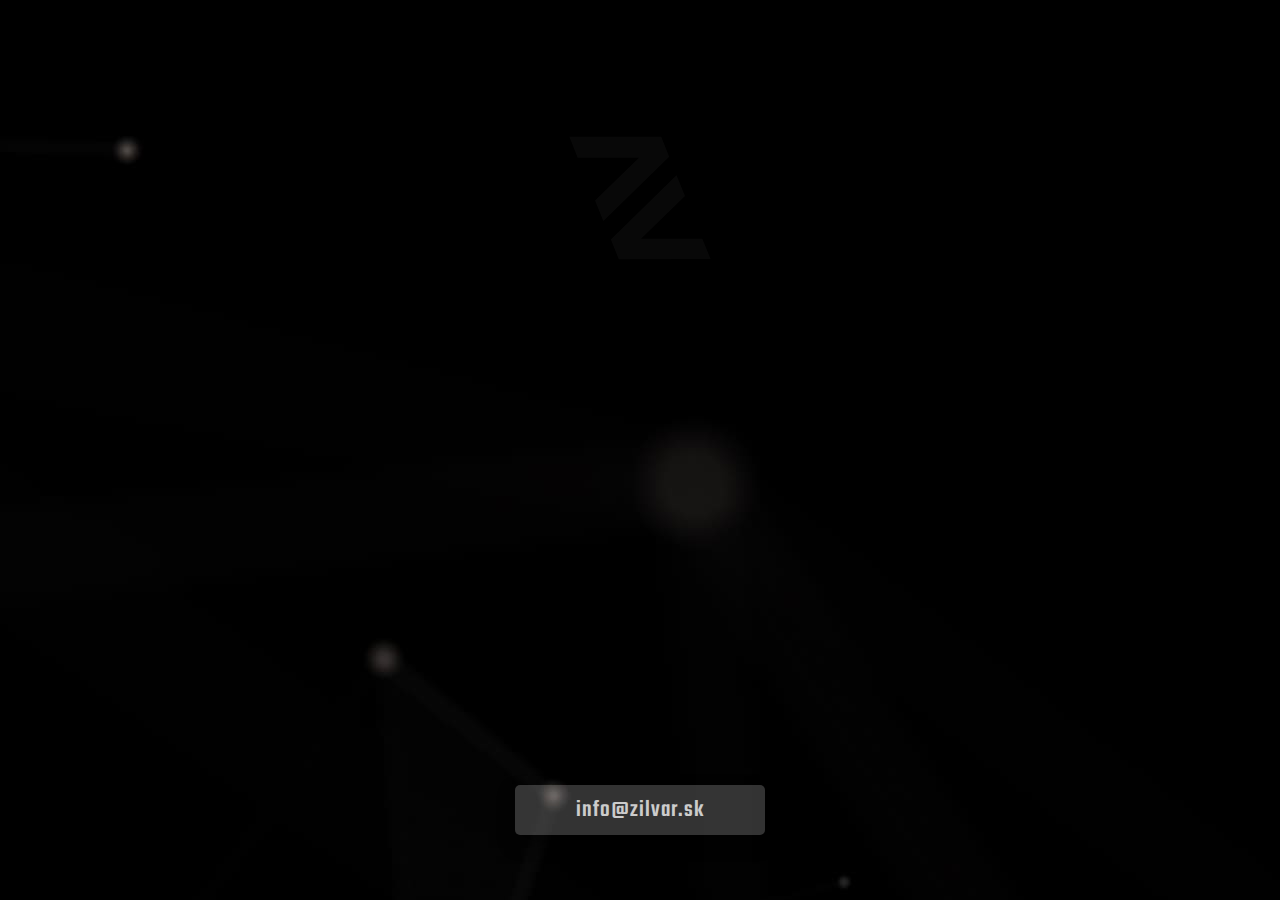
<file: index.html>
<!DOCTYPE html>
<html lang="sk">
	<head>
		<meta charset="utf-8" />
		<meta
			name="viewport"
			content="width=device-width, initial-scale=1, shrink-to-fit=no"
			/>
		<meta name="robots" content="index, follow">
		<meta
			name="description"
			content="Hľadáte softvér na mieru navrhnutý pre vaše potreby? Využite ponuku na vývoj webovej aplikácie podľa vašich požiadaviek. Spoľahlivé riešenia bez nekonečných poplatkov."
			/>
		<meta
			name="keywords"
			content="tvorba aplikácií, webové aplikácie na mieru"
			/>
		<!-- favicon / theme -->
		<meta name="msapplication-TileColor" content="#000000">
		<meta name="theme-color" content="#000000">
		<link rel="apple-touch-icon" sizes="180x180" href="./apple-touch-icon.png">
		<link rel="icon" type="image/png" sizes="32x32" href="./favicon-32x32.png">
		<link rel="icon" type="image/png" sizes="16x16" href="./favicon-16x16.png">
		<link rel="manifest" href="./site.webmanifest">
		<link rel="mask-icon" href="./safari-pinned-tab.svg" color="#000000">
		<!-- Google Font -->
		<link rel="preconnect" href="https://fonts.googleapis.com">
		<link rel="preconnect" href="https://fonts.gstatic.com" crossorigin>
		<link href="https://fonts.googleapis.com/css2?family=Teko:wght@500..600&display=swap" rel="stylesheet">
		<!-- CSS -->
		<link rel="stylesheet" href="./main.css" />
		<title>Tvorba spoľahlivých aplikácií</title>
	</head>
	<body>
		<div id="typed">
			<p>
				<span class="typing-effect" style="animation-delay: 25s; animation-duration: 2s; width: 32ch; animation-timing-function: steps(32);">„Dokonalosť sa nedosahuje vtedy,</span>
				<span class="typing-effect" style="animation-delay: 27s; animation-duration: 3s; width: 42ch; animation-timing-function: steps(42);">keď už nie je možné nič dodať, ale vtedy,</span>
				<span class="typing-effect" style="animation-delay: 30s; animation-duration: 2s; width: 31ch; animation-timing-function: steps(31);">keď nie je možné nič odobrať.“</span>
				<span class="typing-effect" style="animation-delay: 32s; animation-duration: 2s; width: 26ch; animation-timing-function: steps(26); padding-left: 1rem; margin-top: .5rem;">— Antoine de Saint-Exupéry</span>
			</p>
		</div>
		
		<img
			id="logo"
			src="./images/logo.svg"
			alt="logo"
			onerror="this.onerror=null; this.src='./images/logo.png'"
		/>
	
		<p id='head1' class='header'>Softvér na mieru</p>
		<p id='head2' class='header'>navrhnutý pre
			<span class="highlight-container">
				<span class="highlight">vaše</span>
			</span>
		potreby.</p>
		<p id='head3' class='header'>Vývoj webových aplikácií</p>
		<p id='head4' class='header'>podľa
			<span class="highlight-container">
				<span class="highlight">vašich</span>
			</span>
		požiadaviek.</p>
		<p id='head5' class='header'>Tvorba <span class="fancy">spoľahlivých</span> aplikácií</p>
		<a onclick="handleEmailClick(this)">
			<button>info@zilvar.sk</button>
		</a>
		<div class='light x1'></div>
		<div class='light x2'></div>
		<div class='light x3'></div>
		<div class='light x4'></div>
		<div class='light x5'></div>
		<div class='light x6'></div>
		<div class='light x7'></div>
		<div class='light x8'></div>
		<div class='light x9'></div>
		<script>
		let isAnimating = false;
		function handleEmailClick(element) {
			if (isAnimating) return;
			const button = element.querySelector('button');
			const originalText = button.textContent;
			// Skopíruj email
			navigator.clipboard.writeText('info@zilvar.sk');
			// Zmeň text na "Skopírované"
			button.textContent = 'Skopírované';
			isAnimating = true;
			// Po 1.5 sekunde vráť pôvodný text
			setTimeout(() => {
				button.textContent = originalText;
				isAnimating = false;
			}, 1500);
			// Skús otvoriť email klienta
			window.location.href = 'mailto:info@zilvar.sk?subject=Dotaz z webstránky';
		}
		</script>
	</body>

</html>
</file>
<file: main.css>
::selection {
	background: #00897b;
}

::-moz-selection {
	background: #00897b;
}

body {
	font-family: "Teko", sans-serif;
	letter-spacing: 1px;
	font-weight: 500;
	color: #ffffff;
	margin: 0;
	height: 100vh;
	text-align: center;
	/*background: radial-gradient(#363636, #000000);*/
	background-image: url("./images/bg.jpg");
	background-repeat: no-repeat;
	background-attachment: fixed;
	background-position: top center;
	background-size: auto;
	background-color: #000000;
	-webkit-overflow-Y: hidden;
	-moz-overflow-Y: hidden;
	-o-overflow-Y: hidden;
	overflow-y: hidden;
	-webkit-animation: fadeIn 1 1s ease-out;
	-moz-animation: fadeIn 1 1s ease-out;
	-o-animation: fadeIn 1 1s ease-out;
	animation: fadeIn 1 1s ease-out;
}

.highlight-container,
.highlight {
	position: relative;
}

.highlight-container {
	display: inline-block;
}

.highlight-container:before {
	content: " ";
	display: block;
	height: 90%;
	width: 100%;
	margin-left: -3px;
	margin-right: -3px;
	position: absolute;
	background: #ffd500;
	opacity: .5;
	transform: rotate(2deg);
	top: -1px;
	left: -1px;
	border-radius: 20% 25% 20% 24%;
	padding: 10px 3px 3px 10px;
}

button {
	font-family: "Teko", sans-serif;
	font-size: 1.5em;
	font-weight: 500;
	letter-spacing: 1px;
	position: absolute;
	border: none;
	background: transparent;
	color: #ffffff;
	width: 250px;
	height: 50px;
	border-radius: 5px;
	opacity: .8;
	top: 80vh;
	bottom: 0px;
	left: 0px;
	right: 0px;
	margin: auto;
	transition: .3s;
	background-color: rgba(365, 365, 365, .25);
	box-shadow: 0 8px 16px 0 rgba(0, 0, 0, .5);
}


button:hover {
	border: none;
	background-color: rgba(365, 365, 365, .5);
	cursor: pointer;
	color: #000000;
	opacity: 1;
	transition: .3s;
	box-shadow: 0 8px 16px 0 rgba(0, 0, 0, .9);
}

button:focus {
	outline: none;
}

.light {
	position: absolute;
	width: 0px;
	opacity: .75;
	background-color: white;
	box-shadow: #e9f1f1 0px 0px 20px 2px;
	opacity: 0;
	top: 100vh;
	bottom: 0px;
	left: 0px;
	right: 0px;
	margin: auto;
}

.x1 {
	-webkit-animation: floatUp 4s infinite linear;
	-moz-animation: floatUp 4s infinite linear;
	-o-animation: floatUp 4s infinite linear;
	animation: floatUp 4s infinite linear;
	-webkit-transform: scale(1.0);
	-moz-transform: scale(1.0);
	-o-transform: scale(1.0);
	transform: scale(1.0);
}

.x2 {
	-webkit-animation: floatUp 7s infinite linear;
	-moz-animation: floatUp 7s infinite linear;
	-o-animation: floatUp 7s infinite linear;
	animation: floatUp 7s infinite linear;
	-webkit-transform: scale(1.6);
	-moz-transform: scale(1.6);
	-o-transform: scale(1.6);
	transform: scale(1.6);
	left: 15%;
}

.x3 {
	-webkit-animation: floatUp 2.5s infinite linear;
	-moz-animation: floatUp 2.5s infinite linear;
	-o-animation: floatUp 2.5s infinite linear;
	animation: floatUp 2.5s infinite linear;
	-webkit-transform: scale(.5);
	-moz-transform: scale(.5);
	-o-transform: scale(.5);
	transform: scale(.5);
	left: -15%;
}

.x4 {
	-webkit-animation: floatUp 4.5s infinite linear;
	-moz-animation: floatUp 4.5s infinite linear;
	-o-animation: floatUp 4.5s infinite linear;
	animation: floatUp 4.5s infinite linear;
	-webkit-transform: scale(1.2);
	-moz-transform: scale(1.2);
	-o-transform: scale(1.2);
	transform: scale(1.2);
	left: -34%;
}

.x5 {
	-webkit-animation: floatUp 8s infinite linear;
	-moz-animation: floatUp 8s infinite linear;
	-o-animation: floatUp 8s infinite linear;
	animation: floatUp 8s infinite linear;
	-webkit-transform: scale(2.2);
	-moz-transform: scale(2.2);
	-o-transform: scale(2.2);
	transform: scale(2.2);
	left: -57%;
}

.x6 {
	-webkit-animation: floatUp 3s infinite linear;
	-moz-animation: floatUp 3s infinite linear;
	-o-animation: floatUp 3s infinite linear;
	animation: floatUp 3s infinite linear;
	-webkit-transform: scale(.8);
	-moz-transform: scale(.8);
	-o-transform: scale(.8);
	transform: scale(.8);
	left: -81%;
}

.x7 {
	-webkit-animation: floatUp 5.3s infinite linear;
	-moz-animation: floatUp 5.3s infinite linear;
	-o-animation: floatUp 5.3s infinite linear;
	animation: floatUp 5.3s infinite linear;
	-webkit-transform: scale(3.2);
	-moz-transform: scale(3.2);
	-o-transform: scale(3.2);
	transform: scale(3.2);
	left: 37%;
}

.x8 {
	-webkit-animation: floatUp 4.7s infinite linear;
	-moz-animation: floatUp 4.7s infinite linear;
	-o-animation: floatUp 4.7s infinite linear;
	animation: floatUp 4.7s infinite linear;
	-webkit-transform: scale(1.7);
	-moz-transform: scale(1.7);
	-o-transform: scale(1.7);
	transform: scale(1.7);
	left: 62%;
}

.x9 {
	-webkit-animation: floatUp 4.1s infinite linear;
	-moz-animation: floatUp 4.1s infinite linear;
	-o-animation: floatUp 4.1s infinite linear;
	animation: floatUp 4.1s infinite linear;
	-webkit-transform: scale(0.9);
	-moz-transform: scale(0.9);
	-o-transform: scale(0.9);
	transform: scale(0.9);
	left: 85%;
}

@-webkit-keyframes floatUp {
	0% {
		top: 100vh;
		opacity: 0;
	}

	25% {
		opacity: 1;
	}

	50% {
		top: 0vh;
		opacity: .8;
	}

	75% {
		opacity: 1;
	}

	100% {
		top: -100vh;
		opacity: 0;
	}
}

@-moz-keyframes floatUp {
	0% {
		top: 100vh;
		opacity: 0;
	}

	25% {
		opacity: 1;
	}

	50% {
		top: 0vh;
		opacity: .8;
	}

	75% {
		opacity: 1;
	}

	100% {
		top: -100vh;
		opacity: 0;
	}
}

@-o-keyframes floatUp {
	0% {
		top: 100vh;
		opacity: 0;
	}

	25% {
		opacity: 1;
	}

	50% {
		top: 0vh;
		opacity: .8;
	}

	75% {
		opacity: 1;
	}

	100% {
		top: -100vh;
		opacity: 0;
	}
}

@keyframes floatUp {
	0% {
		top: 100vh;
		opacity: 0;
	}

	25% {
		opacity: 1;
	}

	50% {
		top: 0vh;
		opacity: .8;
	}

	75% {
		opacity: 1;
	}

	100% {
		top: -100vh;
		opacity: 0;
	}
}

#logo {
	position: absolute;
	top: 22%;
	left: 50%;
	width: 10rem;
	transform: translate(-50%, -50%);
	opacity: .033;
	animation: pulse 12s infinite;
	animation-delay: 35s;
}

@keyframes pulse {
  0% {
    opacity: .033;
  }
  50% {
    opacity: .25;
  }
}

.header {
	font-weight: 600;
	font-size: 4.5rem;
	line-height: 6rem;
	position: absolute;
	top: 40%;
	left: 50%;
	width: 90%;
	transform: translate(-50%, -50%);
}

.fancy {
	position: relative;
	white-space: nowrap;
	&:after {
		--deco-height: 0.3125em;
		content: "";
		position: absolute;
		left: 0;
		right: 0;
		bottom: calc(var(--deco-height) * -0.05);
		height: var(--deco-height);
		background-image: url("data:image/svg+xml,%3Csvg width='100' height='64' fill='none' xmlns='http://www.w3.org/2000/svg'%3E%3Cg clip-path='url(%23a)'%3E%3Cpath d='M-17 30.5C-1 22 72-4 54 13 37.9 28.2-2.5 57.5 16 55.5s72-29 104-40' stroke='%2300FDCF' stroke-width='10'/%3E%3C/g%3E%3Cdefs%3E%3CclipPath id='a'%3E%3Cpath fill='%23fff' d='M0 0h100v64H0z'/%3E%3C/clipPath%3E%3C/defs%3E%3C/svg%3E%0A");
		background-size: auto 100%;
		background-repeat: round;
		background-position: 0em;
	}
}

#head1,
#head2,
#head3,
#head4,
#head5 {
	opacity: 0;
}

#head1 {
	-webkit-animation: fadeOut 1 5s ease-in;
	-moz-animation: fadeOut 1 5s ease-in;
	-o-animation: fadeOut 1 5s ease-in;
	animation: fadeOut 1 5s ease-in;
}

#head2 {
	-webkit-animation: fadeOut 1 5s ease-in;
	-moz-animation: fadeOut 1 5s ease-in;
	-o-animation: fadeOut 1 5s ease-in;
	animation: fadeOut 1 5s ease-in;
	-webkit-animation-delay: 6s;
	-moz-animation-delay: 6s;
	-o-animation-delay: 6s;
	animation-delay: 6s;
}

#head3 {
	-webkit-animation: fadeOut 1 5s ease-in;
	-moz-animation: fadeOut 1 5s ease-in;
	-o-animation: fadeOut 1 5s ease-in;
	animation: fadeOut 1 5s ease-in;
	-webkit-animation-delay: 12s;
	-moz-animation-delay: 12s;
	-o-animation-delay: 12s;
	animation-delay: 12s;
}

#head4 {
	-webkit-animation: fadeOut 1 5s ease-in;
	-moz-animation: fadeOut 1 5s ease-in;
	-o-animation: fadeOut 1 5s ease-in;
	animation: fadeOut 1 5s ease-in;
	-webkit-animation-delay: 17s;
	-moz-animation-delay: 17s;
	-o-animation-delay: 17s;
	animation-delay: 17s;
}

#head5 {
	-webkit-animation: finalFade 1 5s ease-in;
	-moz-animation: finalFade 1 5s ease-in;
	-o-animation: finalFade 1 5s ease-in;
	animation: finalFade 1 5s ease-in;
	-webkit-animation-fill-mode: forwards;
	-moz-animation-fill-mode: forwards;
	-o-animation-fill-mode: forwards;
	animation-fill-mode: forwards;
	-webkit-animation-delay: 22s;
	-moz-animation-delay: 22s;
	-o-animation-delay: 22s;
	animation-delay: 22s;
}

@-webkit-keyframes fadeIn {
	from {
		opacity: 0;
	}

	to {
		opacity: 1;
	}
}

@-moz-keyframes fadeIn {
	from {
		opacity: 0;
	}

	to {
		opacity: 1;
	}
}

@-o-keyframes fadeIn {
	from {
		opacity: 0;
	}

	to {
		opacity: 1;
	}
}

@keyframes fadeIn {
	from {
		opacity: 0;
	}

	to {
		opacity: 1;
	}
}

@-webkit-keyframes fadeOut {
	0% {
		opacity: 0;
	}

	30% {
		opacity: 1;
	}

	80% {
		opacity: .9;
	}

	100% {
		opacity: 0;
	}
}

@-moz-keyframes fadeOut {
	0% {
		opacity: 0;
	}

	30% {
		opacity: 1;
	}

	80% {
		opacity: .9;
	}

	100% {
		opacity: 0;
	}
}

@-o-keyframes fadeOut {
	0% {
		opacity: 0;
	}

	30% {
		opacity: 1;
	}

	80% {
		opacity: .9;
	}

	100% {
		opacity: 0;
	}
}

@keyframes fadeOut {
	0% {
		opacity: 0;
	}

	30% {
		opacity: 1;
	}

	80% {
		opacity: .9;
	}

	100% {
		opacity: 0;
	}
}

@-webkit-keyframes finalFade {
	0% {
		opacity: 0;
	}

	30% {
		opacity: 1;
	}

	80% {
		opacity: .9;
	}

	100% {
		opacity: 1;
	}
}

@-moz-keyframes finalFade {
	0% {
		opacity: 0;
	}

	30% {
		opacity: 1;
	}

	80% {
		opacity: .9;
	}

	100% {
		opacity: 1;
	}
}

@-o-keyframes finalFade {
	0% {
		opacity: 0;
	}

	30% {
		opacity: 1;
	}

	80% {
		opacity: .9;
	}

	100% {
		opacity: 1;
	}
}

@keyframes finalFade {
	0% {
		opacity: 0;
	}

	30% {
		opacity: 1;
	}

	80% {
		opacity: .9;
	}

	100% {
		opacity: 1;
	}
}

#typed {
	letter-spacing: normal;
	position: absolute;
	top: 0;
	width: 80%;
	text-align: left;
	padding: 10px;
}

.typing-effect {
	display: block;
	animation: letters, blink .5s step-end alternate;
	animation-fill-mode: forwards;
	white-space: nowrap;
	overflow: hidden;
	border-right: 3px solid;
	opacity: 0;
	font-family: monospace;
	font-style: italic;
	color: #00fdcf;
	padding-right: 5px;
}

@keyframes letters {
	0% {
		width: 0;
		opacity: 1;
	}
		99% {
		border-color: #888;
	}
		100% {
		opacity: 1;
		border-color: transparent;
	}
}
</file>
